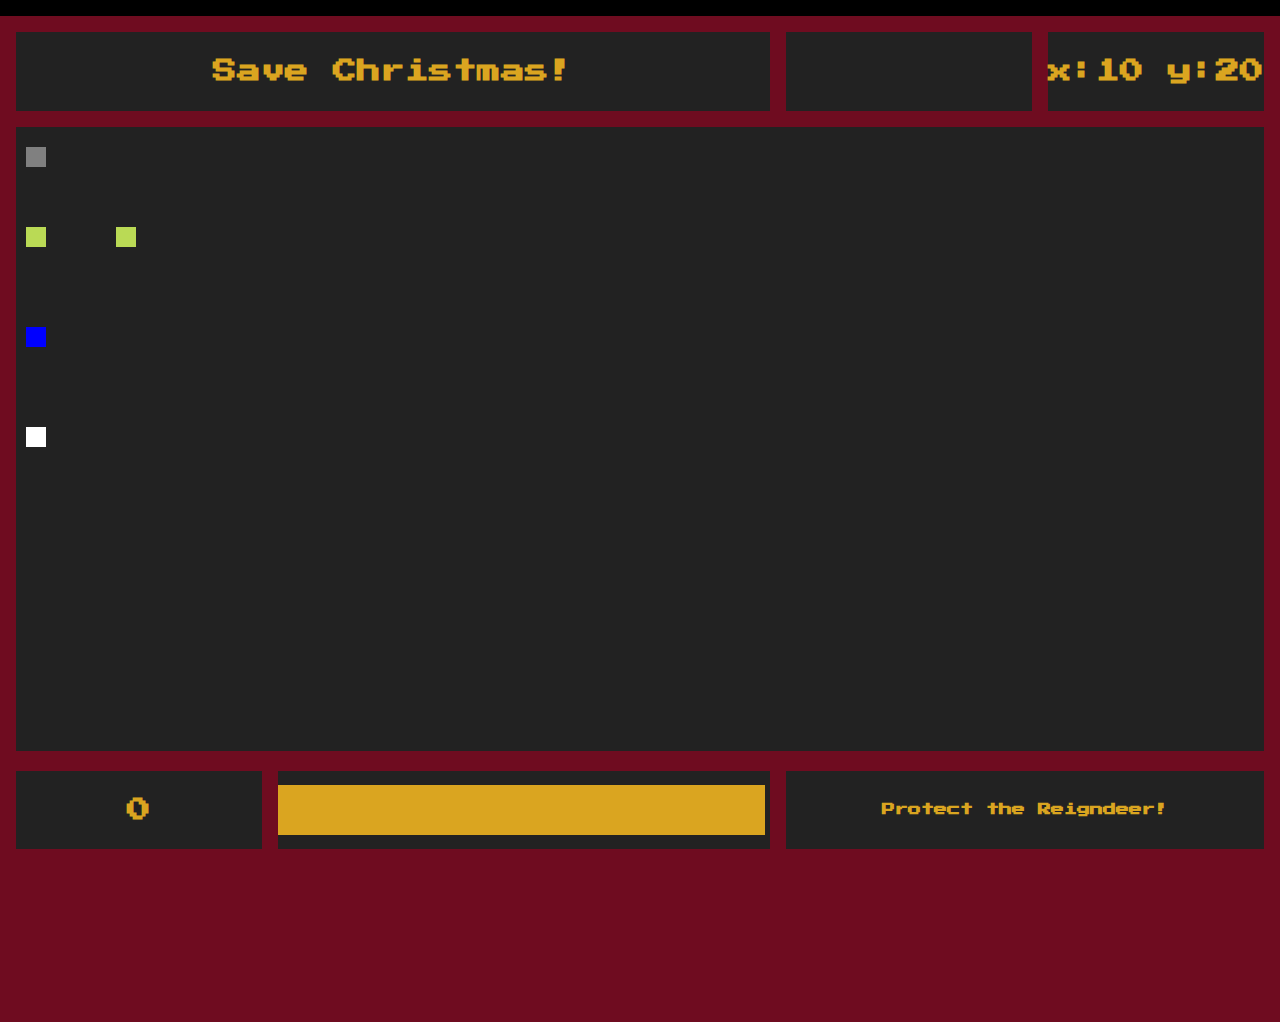
<file: Index.html>
<!DOCTYPE html>
<html lang="en">
<head>
  <meta charset="UTF-8">
  <meta name="viewport" content="width=device-width, initial-scale=1.0">
  <meta http-equiv="X-UA-Compatible" content="ie=edge">
  <title>Big Red Fury</title>
  <link href="https://fonts.googleapis.com/css?family=Press+Start+2P" rel="stylesheet">
  <link rel="stylesheet" href="css/style.css">
</head>
<body>
 <div id="container">
  <aside id="top-left"><h2>Save Christmas!</h2></aside>
  <aside id="top"><h2 id="powerups"></h2></aside>
  <aside id="top-right"><h2 id="movement"></h2></aside>
    <main>
        <canvas id="game"><!-- play it, a game --></canvas>
    </main>
    <aside id="btm-left"><h2 id="score">0</h2></aside>
    <aside id="btm"><div id="my-bar"></div></aside>
    <aside id="btm-right"><h5 id="status">Protect the Reigndeer!</h5></aside>
  </div>
  <script src="js/main.js"></script>
</body>
</html>
</file>
<file: css/style.css>
html,body {
    margin: 0;
    padding: 0;
  }
  
  body {
    padding-top: 1em;
    text-align: center;
    background-color: black;
    /* background-image: url('../img/dungeonhell.png'); */
    background-size: cover;
    background-repeat: space;
  }
  
  h1, h2, h5 {
    font-family: 'Press Start 2P', monospace;
    /* font-family: monospace; */
    color: goldenrod;
  }
  
  canvas {
    /* background-image: url('../img/stone.png'); */
    /* background-repeat: repeat; */
    background-color: #222;
    width: 100%;
    height: 100;
  }
  
  #container {
  max-width: 90em;
  /* height: 70vh; */
  background-color: rgb(111, 12, 32);
  margin: 0 auto;
  padding: 1em;
  display: grid;
  grid-gap: 1em;
  grid-template-rows: .25fr .5fr .25fr;
  grid-template-columns: .25fr .5fr .25fr;
  grid-template-areas: "top-left top-left top top-right"
                        "game game game game"
                        "btm-left btm btm-right btm-right";
  }
  
  #top-left, #top, #top-right, #btm-left, #btm, #btm-right {
    display: flex;
    justify-content: center;
    align-items: center;
    background-color: #222;
  }
  
  #top-left {
    grid-area: top-left;
  }
  
  #top {
    grid-area: top;
  }

  #top-right {
    grid-area: top-right;
    /* background-color: #222; */
    /* background-image: url('../img/funky-lines.png'); */
  }
  
  main {
    grid-area: game;

  }
  
  
  #btm-left {
    grid-area: btm-left;
    /* background-color: #222; */
  }


  #btm {
    grid-area: btm;
  }
  #my-bar {
    margin-left: 0;
    margin-right: auto;
    background-color: goldenrod;
  }


  #btm-right {
    grid-area: btm-right;
    /* background-color: #222; */
  }
</file>
